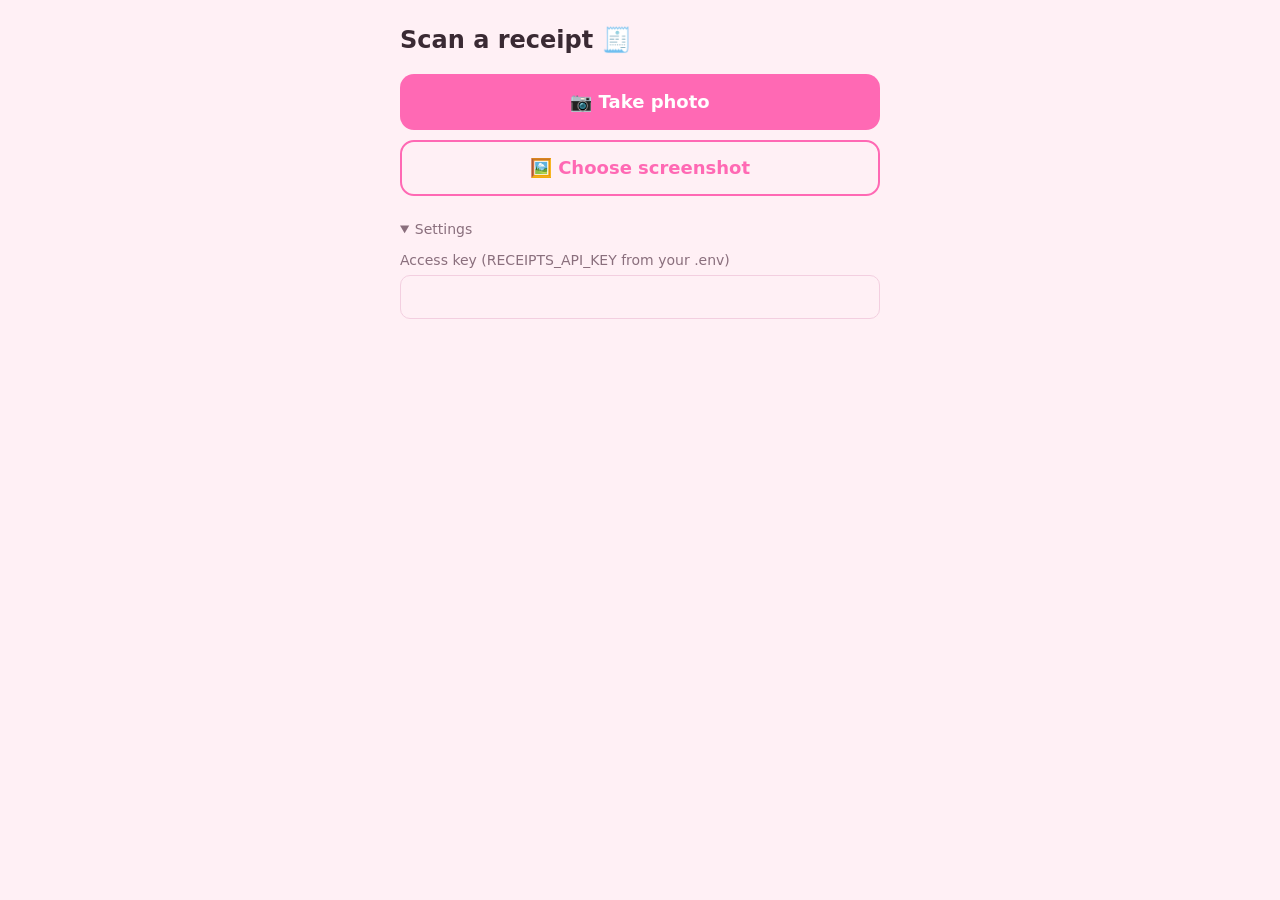
<file: firefly/receipt-scanner/receipts/static/index.html>
<!doctype html>
<html lang="en">
<head>
<meta charset="utf-8">
<meta name="viewport" content="width=device-width, initial-scale=1, viewport-fit=cover">
<meta name="theme-color" content="#ff69b4">
<meta name="apple-mobile-web-app-capable" content="yes">
<title>Scan receipt</title>
<style>
  :root { --pink:#ff69b4; --bg:#fff0f5; --ink:#3a2a33; --muted:#8a6f7d; --line:#f3cfe0; }
  @media (prefers-color-scheme: dark) { :root { --bg:#1d1418; --ink:#f6e9ef; --muted:#b99aaa; --line:#4a3240; } }
  * { box-sizing:border-box; }
  body { margin:0; font:17px/1.4 -apple-system, system-ui, "PingFang SC", sans-serif; background:var(--bg); color:var(--ink);
         padding:max(16px, env(safe-area-inset-top)) 16px max(24px, env(safe-area-inset-bottom)); }
  main { max-width:480px; margin:0 auto; }
  h1 { font-size:24px; margin:8px 0 16px; }
  .big { display:flex; align-items:center; justify-content:center; gap:8px; width:100%; min-height:56px; border:0; border-radius:14px;
         background:var(--pink); color:#fff; font-size:18px; font-weight:600; cursor:pointer; }
  .big[disabled] { opacity:.6; }
  .ghost { background:transparent; color:var(--pink); border:2px solid var(--pink); }
  label { display:block; font-size:14px; color:var(--muted); margin:12px 0 4px; }
  input, select { width:100%; min-height:44px; padding:8px 12px; font-size:17px; border:1px solid var(--line); border-radius:10px;
                  background:transparent; color:var(--ink); }
  .row { display:grid; grid-template-columns:2fr 1fr; gap:8px; }
  .card { border:1px solid var(--line); border-radius:16px; padding:16px; margin-top:16px; }
  .msg { margin-top:16px; padding:12px 14px; border-radius:12px; background:rgba(255,105,180,.12); }
  .msg a { color:var(--pink); }
  img#preview { width:100%; max-height:260px; object-fit:contain; border-radius:12px; margin-top:16px; display:none; }
  .stack > * + * { margin-top:10px; }
  .hidden { display:none !important; }
  details { margin-top:24px; color:var(--muted); font-size:14px; }
</style>
</head>
<body>
<main>
  <h1>Scan a receipt 🧾</h1>

  <div class="stack">
    <label for="cam" class="big" role="button">📷 Take photo</label>
    <input id="cam" type="file" accept="image/*" capture="environment" class="hidden">
    <label for="pick" class="big ghost" role="button">🖼️ Choose screenshot</label>
    <input id="pick" type="file" accept="image/*" class="hidden">
  </div>

  <img id="preview" alt="Receipt preview">
  <div id="msg" class="msg hidden" role="status" aria-live="polite"></div>

  <form id="review" class="card hidden">
    <label for="merchant">Shop</label>
    <input id="merchant" name="merchant" autocomplete="off">
    <div class="row">
      <div><label for="total">Amount</label><input id="total" name="total" inputmode="decimal" required></div>
      <div><label for="currency">Currency</label><input id="currency" name="currency" maxlength="3" autocapitalize="characters"></div>
    </div>
    <label for="date">Date</label>
    <input id="date" name="date" type="date">
    <label for="category">Category</label>
    <input id="category" name="category" list="cats" autocomplete="off">
    <datalist id="cats"></datalist>
    <label for="account">Paid from</label>
    <select id="account" name="account"></select>
    <label for="summary">What you bought</label>
    <input id="summary" name="summary" autocomplete="off">
    <div style="margin-top:16px"><button class="big" id="save" type="submit">Save expense</button></div>
  </form>

  <details>
    <summary>Settings</summary>
    <label for="key">Access key (RECEIPTS_API_KEY from your .env)</label>
    <input id="key" type="password" autocomplete="current-password">
  </details>
</main>
<script>
const $ = (id) => document.getElementById(id);
const keyInput = $("key");
keyInput.value = localStorage.getItem("receiptsKey") || "";
keyInput.addEventListener("change", () => localStorage.setItem("receiptsKey", keyInput.value.trim()));
if (!keyInput.value) document.querySelector("details").open = true;

let current = null;
let selection = 0;  // bumps on every new image so late replies for an old one are ignored

function say(html) { const m = $("msg"); m.innerHTML = html; m.classList.remove("hidden"); }
function esc(s) { return String(s ?? "").replace(/[&<>"']/g, c => ({"&":"&amp;","<":"&lt;",">":"&gt;",'"':"&quot;","'":"&#39;"}[c])); }

async function send(file, fields, save) {
  const fd = new FormData();
  fd.append("file", file, file.name || "receipt.jpg");
  for (const [k, v] of Object.entries(fields || {})) if (v) fd.append(k, v);
  const res = await fetch(`api/receipt?save=${save}`, { method: "POST", body: fd, headers: { "X-Api-Key": keyInput.value.trim() } });
  let body; try { body = await res.json(); } catch { body = { message: `Server error (${res.status}).` }; }
  if (res.status === 401) body.message = "Wrong access key. Open Settings below and paste it in.";
  return body;
}

async function onFile(e) {
  const file = e.target.files[0]; e.target.value = "";
  if (!file) return;
  const mine = ++selection;
  current = null;
  $("preview").src = URL.createObjectURL(file); $("preview").style.display = "block";
  $("review").classList.add("hidden");
  say("Reading the receipt…");
  const r = await send(file, null, false);
  if (mine !== selection) return;  // a newer image was picked meanwhile
  current = file;
  say(esc(r.message));
  if (!r.receipt) return;
  const rc = r.receipt;
  $("merchant").value = rc.merchant || ""; $("total").value = rc.total || "";
  $("currency").value = rc.currency || ""; $("date").value = rc.date || new Date(Date.now() - new Date().getTimezoneOffset() * 60000).toISOString().slice(0, 10);
  $("category").value = rc.category || ""; $("summary").value = rc.summary || "";
  $("cats").innerHTML = (r.categories || []).map(c => `<option value="${esc(c)}">`).join("");
  $("account").innerHTML = (r.accounts || []).map(a => `<option ${a === r.account ? "selected" : ""}>${esc(a)}</option>`).join("");
  $("review").classList.remove("hidden");
}
$("cam").addEventListener("change", onFile);
$("pick").addEventListener("change", onFile);

$("review").addEventListener("submit", async (e) => {
  e.preventDefault();
  if (!current) return;
  $("save").disabled = true; say("Saving…");
  const fields = Object.fromEntries(new FormData($("review")).entries());
  const r = await send(current, fields, true);
  $("save").disabled = false;
  say(esc(r.message) + (r.transaction_url ? ` <a href="${esc(r.transaction_url)}">Open in Firefly</a>` : ""));
  if (r.saved) { $("review").classList.add("hidden"); $("preview").style.display = "none"; current = null; }
});
</script>
</body>
</html>
</file>
